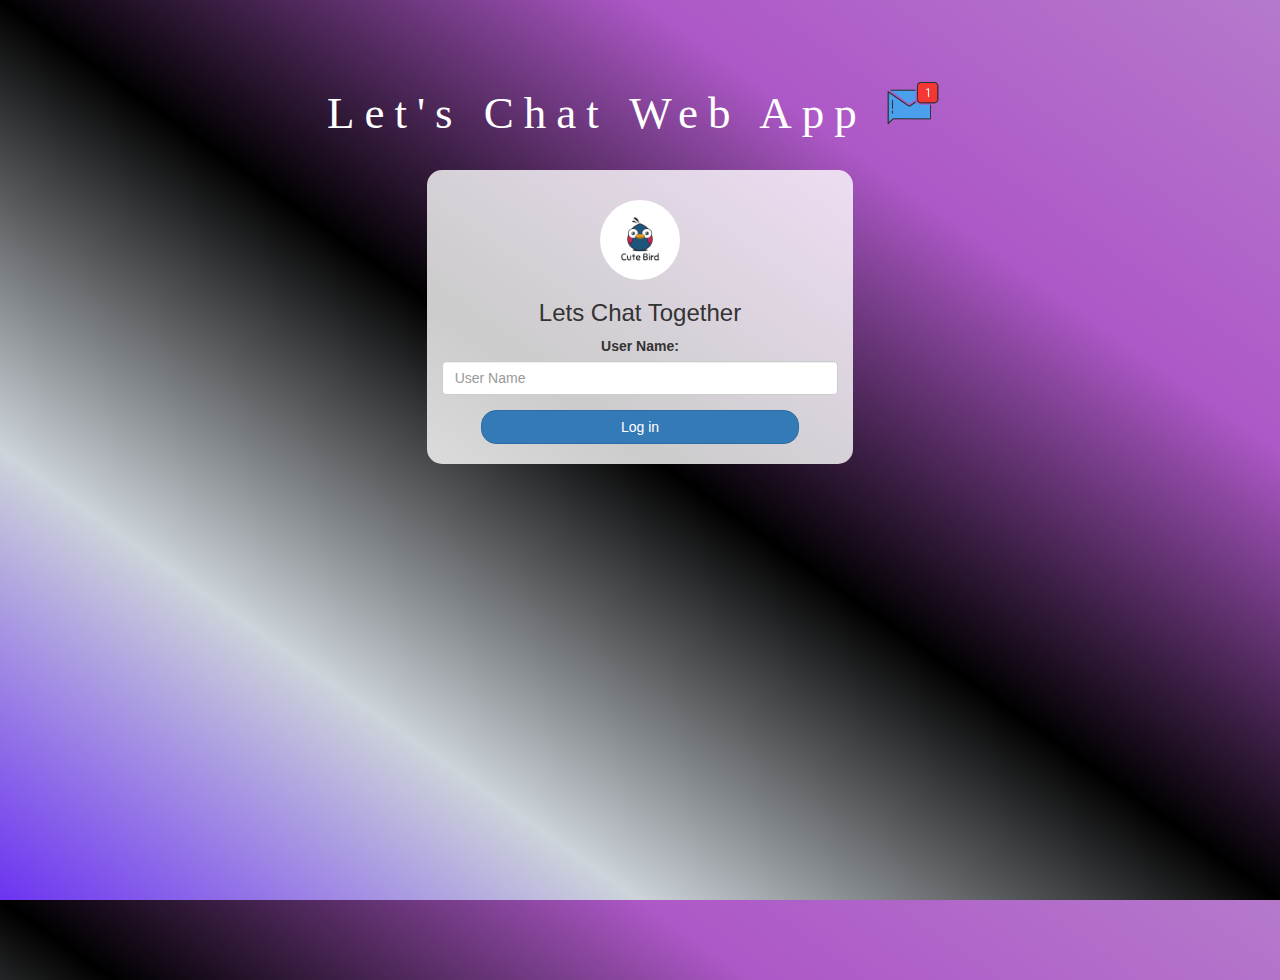
<file: index.html>
<!DOCTYPE html>
<html>
<head>
	<title>Kwitter</title>
<link href="https://fonts.googleapis.com/css?family=Yeon+Sung&display=swap" rel="stylesheet"><meta name="viewport" content="width=device-width, initial-scale=1">

<link rel="stylesheet" href="https://maxcdn.bootstrapcdn.com/bootstrap/3.4.0/css/bootstrap.min.css">
<script src="https://ajax.googleapis.com/ajax/libs/jquery/3.4.1/jquery.min.js"></script>
<script src="https://maxcdn.bootstrapcdn.com/bootstrap/3.4.0/js/bootstrap.min.js"></script>

<link rel="stylesheet" type="text/css" href="style.css">
<script src="kwitter.js"></script>
</head>
<body>
<center>
	<h1 class="header">	
		Let's Chat Web App	<sup>
	<img src="m2.png">
	</sup>
</h1>
	<div class="col-lg-4 col-md-6 col-sm-6 col-xs-11 login_div">
	<img src="logo.png" class="logo">
		<h3 >Lets Chat Together</h3>
		<h4 > </h4>
		<div class="form-group">
		  <label >User Name:</label>
		  <input type="text" id="user_name" class="form-control"
 placeholder="User Name">
		</div>
		<button id="login_button" class="btn btn-primary" onclick="addUser()">Log in</button>
		<br><br>
	</div>
</center>
</body>
</html>
</file>
<file: style.css>
html, body
{
  height: 100%;
  margin: 0;
}

body
{
background-image: linear-gradient(to right top, #6c33f1, #cdd4da, #000000, #ad58c7, #b579cc);
}

.header
{
	color: white;font-family: 'Comic Sans Ms';font-size: 45px;letter-spacing: 10px;margin-top: 80px;
}
.header img
{
	width: 80px;margin-left: -15px;
}

.login_div
{
	background: rgba(255,255,255,0.8);float: none;border-radius: 15px;
}

.logo
{
	width: 80px;margin-top: 30px;border-radius: 40px;
}

#login_button
{
	width: 80%;border-radius: 15px;
}

.room_name
{
	cursor: pointer;
	font-size: 20px;
}


#logout
{
	font-size: 20px; float: right;
}


#output
{
	padding: 10px; width:80%;background: rgba(255,255,255,0.8);border-radius: 15px;
}

.input_div_room_page
{
	width: 80%;
}

.input_div label
{
	color: white;font-size: 20px;
}


.input_div_message_page
{
	position: fixed;bottom: 0px;width: 100%;background: rgba(255,255,255,0.8);
}
.input_div_message_page label
{
	color: black;
}
.input_div_message_page #msg
{
	width: 80%;
}
.input_div_message_page button
{
	margin-top: 15px;
	width: 50%; 
}
.color_white
{
	color: white
}

.user_tick
{
	width:20px;
}
.message_h4
{
	padding-left:5px;color:grey;
}
</file>
